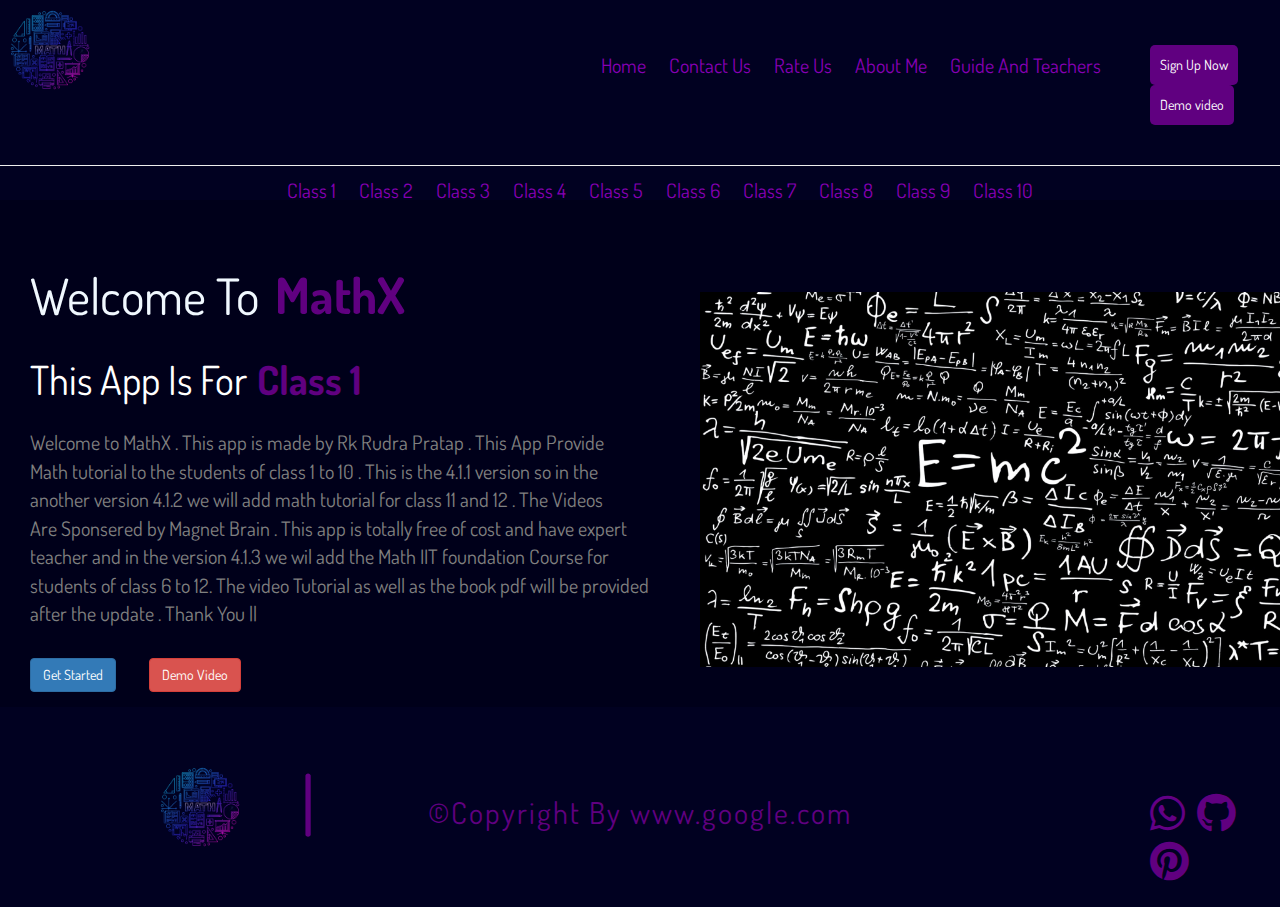
<file: index.html>
<html>
    <head>
        <link rel="icon" href="800px_COLOURBOX20756506-removebg-preview.png">
        <title>Want To Improve Your Math Then You Are At The Right Place </title>
        <link rel="preconnect" href="https://fonts.googleapis.com">                                                  
        <link rel="preconnect" href="https://fonts.gstatic.com" crossorigin>                                         
        <link href="https://fonts.googleapis.com/css2?family=Concert+One&family=Dosis&display=swap" rel="stylesheet">
        <link rel="stylesheet" href="https://cdnjs.cloudflare.com/ajax/libs/font-awesome/6.4.0/css/all.min.css">
        <link rel="stylesheet" href="https://maxcdn.bootstrapcdn.com/bootstrap/3.4.1/css/bootstrap.min.css">
        <script src="https://ajax.googleapis.com/ajax/libs/jquery/3.6.4/jquery.min.js"></script>
        <script src="https://maxcdn.bootstrapcdn.com/bootstrap/3.4.1/js/bootstrap.min.js"></script>
        <link rel="stylesheet" href="style.css">
        <meta name="viewport" content="width=device-width, initial-scale=1.0">
    </head>
    <body class="cointainer">
        <div class="menu">
            <img class="logo" src="800px_COLOURBOX20756506-removebg-preview.png">          
            <nav class="navbar">
                <ul>
                    <li><a href="#">Home</a></li>
                    <li><a href="#">Contact Us</a></li>
                    <li><a href="#">Rate Us</a></li>
                    <li><a href="#">About Me</a></li>
                    <li><a href="#">Guide And Teachers</a></li>
                </ul>
            </nav>
            <div class="loginanddemo">
               <a href="#"> <button type="button" class="signup">Sign Up Now</button></a>
               <a href="#"> <button type="button" class="demovideo">Demo video</button></a>
            </div>
            <br>
            <hr>
            <br>
            <center>
            <nav class="menubar">
                <ul>
                    <li><a href="#">Class 1</a></li>
                    <li><a href="#">Class 2</a></li>
                    <li><a href="#">Class 3</a></li>
                    <li><a href="#">Class 4</a></li>
                    <li><a href="#">Class 5</a></li>
                    <li><a href="#">Class 6</a></li>
                    <li><a href="#">Class 7</a></li>
                    <li><a href="#">Class 8</a></li>
                    <li><a href="#">Class 9</a></li>
                    <li><a href="#">Class 10</a></li>
                </ul>
            </nav>
            </center>
        </div>
        <br>
        <br>
        <br>
        <p class="welcome">Welcome To </p><div class="mathx">MathX</div>
        <br>
        <span class="this">This App Is For</span><span id="typewriter"></span>
            <span id="cursor">|</span>
            <br>
            <br>
            <p class="writing">Welcome to MathX . This app is made by Rk Rudra Pratap . This App Provide
                <br> Math tutorial to the students of class 1 to 10 . This is the 4.1.1 version  so in the
                <br> another version 4.1.2 we will add math tutorial for class 11 and 12 . The Videos
                <br> Are Sponsered by Magnet Brain . This app is totally free of cost and have expert
                <br> teacher and in the version 4.1.3 we wil add the Math IIT foundation Course for
                <br> students of class 6 to 12. The video Tutorial as well as the book pdf will be provided
                <br> after the update . Thank You ||</p>
                <br>
             <a href="login.html"><button class="btn btn-primary" style="margin-left: 30px;">Get Started</button></a>
             <a href="#"><button class="btn btn-danger" style="margin-left: 30px;">Demo Video</button></a>
             <div class="image">
                <img class="imgsecond" src="wallpaperflare.com_wallpaper.jpg">
             </div>
             <br>
             <br>
             <footer>
                <img src="800px_COLOURBOX20756506-removebg-preview.png">
                <div class="seperator">|</div>
                <center>
                <div class="Copyright">&#169;Copyright By www.google.com</div>
                </center>
                <div class="icon">
                   <a href="#"><i class="fa-brands fa-whatsapp"style="color:#630085;"></i></a>
                   <a href="#"><i class="fa-brands fa-github"style="color:#600080;"></i></a>
                   <a href="#"><i class="fa-brands fa-pinterest"style="color:#600080;"></i></a>
                </div>
                
             </footer>
    </body>
    <script src="main.js"></script>
</html>
</file>
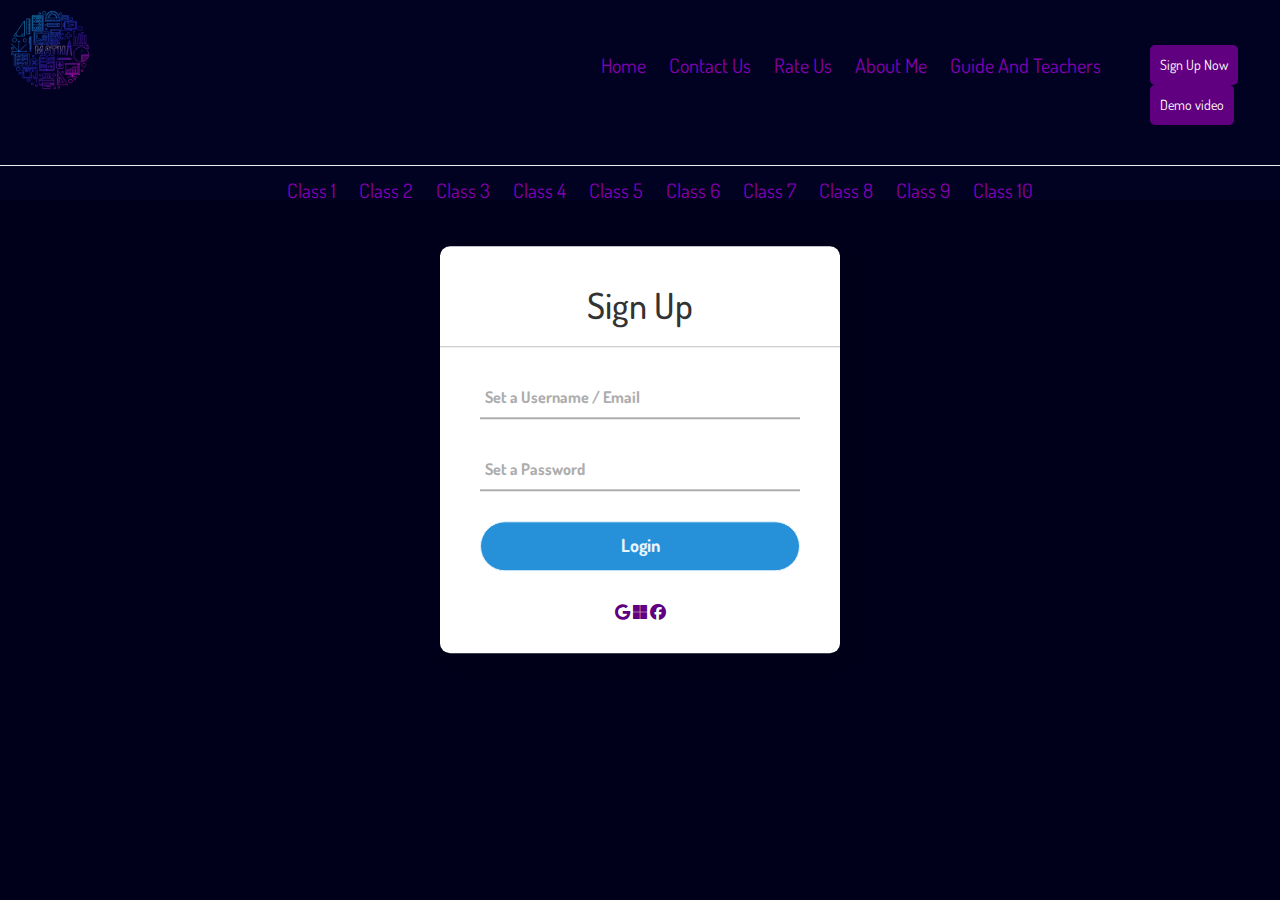
<file: login.html>
<html>
    <head>
        <link rel="icon" href="800px_COLOURBOX20756506-removebg-preview.png">
        <title>Want To Improve Your Math Then You Are At The Right Place </title>
        <link rel="preconnect" href="https://fonts.googleapis.com">                                                  
        <link rel="preconnect" href="https://fonts.gstatic.com" crossorigin>                                         
        <link href="https://fonts.googleapis.com/css2?family=Concert+One&family=Dosis&display=swap" rel="stylesheet">
        <link rel="stylesheet" href="https://cdnjs.cloudflare.com/ajax/libs/font-awesome/6.4.0/css/all.min.css">
        <link rel="stylesheet" href="https://maxcdn.bootstrapcdn.com/bootstrap/3.4.1/css/bootstrap.min.css">
        <script src="https://ajax.googleapis.com/ajax/libs/jquery/3.6.4/jquery.min.js"></script>
        <script src="https://maxcdn.bootstrapcdn.com/bootstrap/3.4.1/js/bootstrap.min.js"></script>
        <link rel="stylesheet" href="login.css">
        <meta name="viewport" content="width=device-width, initial-scale=1.0">
    </head>
    <body class="cointainer">
        <div class="menu">
            <img class="logo" src="800px_COLOURBOX20756506-removebg-preview.png">          
            <nav class="navbar">
                <ul>
                    <li><a href="#">Home</a></li>
                    <li><a href="#">Contact Us</a></li>
                    <li><a href="#">Rate Us</a></li>
                    <li><a href="#">About Me</a></li>
                    <li><a href="#">Guide And Teachers</a></li>
                </ul>
            </nav>
            <div class="loginanddemo">
               <a href="#"> <button type="button" class="signup">Sign Up Now</button></a>
               <a href="#"> <button type="button" class="demovideo">Demo video</button></a>
            </div>
            <br>
            <hr>
            <br>
            <center>
            <nav class="menubar">
                <ul>
                    <li><a href="#">Class 1</a></li>
                    <li><a href="#">Class 2</a></li>
                    <li><a href="#">Class 3</a></li>
                    <li><a href="#">Class 4</a></li>
                    <li><a href="#">Class 5</a></li>
                    <li><a href="#">Class 6</a></li>
                    <li><a href="#">Class 7</a></li>
                    <li><a href="#">Class 8</a></li>
                    <li><a href="#">Class 9</a></li>
                    <li><a href="#">Class 10</a></li>
                </ul>
            </nav>
            </center>
        </div>
        <div class="center">
            <h1>Sign Up</h1>
            <form method="post">
              <div class="txt_field">
                <input type="text" required>
                <span></span>
                <label>Set a Username / Email</label>
              </div>
              <div class="txt_field">
                <input type="password" required>
                <span></span>
                <label>Set a Password</label>
              </div>
              <input type="submit" value="Login">
              <div class="signup_link">
                 <a href="#" onclick=""><i class="fa-brands fa-google" style="color: #600080;"></i></a>
                 <a href="#"><i class="fa-brands fa-microsoft" style="color: #600080;"></i></a>
                 <a href="#"><i class="fa-brands fa-facebook" style="color: #600080;"></i></a>
              </div>
            </form>
          </div>
        </body>
        </html>
</file>
<file: style.css>
.cointainer{
    background-color:#00001a;
    font-family: 'Concert One', cursive;
    font-family: 'Dosis', sans-serif;
}
.logo{
    width:100px;
}
.navbar ul li a{
   color:#8600b3;
   text-decoration: none;
   font-size: 20px;

}
.navbar ul li{
    display: inline-block;
    margin: 10px;
}
.navbar ul li a:hover{
    color:white;
}
.navbar ul{
    margin-left:550px;
    margin-top:-60px;
}
.signup{
    background-color: #600080;
    border: 0;
    padding: 10px;
    color:white;
    border-radius:5px;
}
.demovideo{
    background-color: #600080;
    border: 0;
    padding: 10px;
    color:white;
    border-radius:5px;
}
.loginanddemo{
    margin-left: 1150px;
    margin-top:-125px;
}
.menubar ul li a{
    color:#8600b3;
    text-decoration: none;
    font-size: 20px;
 
 }
 .menubar ul li{
     display: inline-block;
     margin: 10px;
 }
 .menubar ul li a:hover{
     color:white;
 }
 .menubar ul{
     margin-top:-40px;
 }
 .menu{
    background-color:#010121;
    height:200px;
    box-shadow:#010121;
 }
 .welcome{
    font-size: 50px;
    color:aliceblue;
    margin-left: 30px;
 }
 .mathx{
    color: #600080;
    font-size: 50px;
    font-weight: bold;
    margin-left:275px;
    margin-top: -82px;
 }
 .this{
    color: white;
    font-size:40px;
    margin-left: 30px;
 }
 #cursor{
    font-size:40px;
    visibility: hidden;
 }
 #typewriter{
    color: #600080;
    font-size: 40px;
    margin-left: 10px;
    font-weight: bold;
 }
 .writing{
    color: grey;
    font-size:20px;
    margin-left: 30px;
 }
 .imgsecond{
    width:600px;
 }
 .image{
    margin-left:700px;
    margin-top:-400px;
 }
 footer img{
    width:100px;
    margin-left: 150px;
    margin-top: 50px;
 }
 .seperator{
    font-size:80px;
    color: #600080;
    margin-left: 300px;
    margin-top: -110px;
 }
 .Copyright{
  font-size: 30px;
  margin-top: -70px;
  letter-spacing: 2px;
  color: #600080;
 }
 .icon{
    margin-left:1150px;
    font-size: 40px;
    letter-spacing: 2px;
    margin-top: -50px;
 }
 footer{
    background-color: #010121;
    position: sticky;
    height:200px;
 }
</file>
<file: login.css>
.cointainer{
    background-color:#00001a;
    font-family: 'Concert One', cursive;
    font-family: 'Dosis', sans-serif;
}
.logo{
    width:100px;
}
.navbar ul li a{
   color:#8600b3;
   text-decoration: none;
   font-size: 20px;

}
.navbar ul li{
    display: inline-block;
    margin: 10px;
}
.navbar ul li a:hover{
    color:white;
}
.navbar ul{
    margin-left:550px;
    margin-top:-60px;
}
.signup{
    background-color: #600080;
    border: 0;
    padding: 10px;
    color:white;
    border-radius:5px;
}
.demovideo{
    background-color: #600080;
    border: 0;
    padding: 10px;
    color:white;
    border-radius:5px;
}
.loginanddemo{
    margin-left: 1150px;
    margin-top:-125px;
}
.menubar ul li a{
    color:#8600b3;
    text-decoration: none;
    font-size: 20px;
 
 }
 .menubar ul li{
     display: inline-block;
     margin: 10px;
 }
 .menubar ul li a:hover{
     color:white;
 }
 .menubar ul{
     margin-top:-40px;
 }
 .menu{
    background-color:#010121;
    height:200px;
    box-shadow:#010121;
 }
 .center{
    position: absolute;
    top: 50%;
    left: 50%;
    transform: translate(-50%, -50%);
    width: 400px;
    background: white;
    border-radius: 10px;
    box-shadow: 10px 10px 15px rgba(0,0,0,0.05);
  }
  .center h1{
    text-align: center;
    padding: 20px 0;
    border-bottom: 1px solid silver;
  }
  .center form{
    padding: 0 40px;
    box-sizing: border-box;
  }
  form .txt_field{
    position: relative;
    border-bottom: 2px solid #adadad;
    margin: 30px 0;
  }
  .txt_field input{
    width: 100%;
    padding: 0 5px;
    height: 40px;
    font-size: 16px;
    border: none;
    background: none;
    outline: none;
  }
  .txt_field label{
    position: absolute;
    top: 50%;
    left: 5px;
    color: #adadad;
    transform: translateY(-50%);
    font-size: 16px;
    pointer-events: none;
    transition: .5s;
  }
  .txt_field span::before{
    content: '';
    position: absolute;
    top: 40px;
    left: 0;
    width: 0%;
    height: 2px;
    background: #2691d9;
    transition: .5s;
  }
  .txt_field input:focus ~ label,
  .txt_field input:valid ~ label{
    top: -5px;
    color: #2691d9;
  }
  .txt_field input:focus ~ span::before,
  .txt_field input:valid ~ span::before{
    width: 100%;
  }
  .pass{
    margin: -5px 0 20px 5px;
    color: #a6a6a6;
    cursor: pointer;
  }
  .pass:hover{
    text-decoration: underline;
  }
  input[type="submit"]{
    width: 100%;
    height: 50px;
    border: 1px solid;
    background: #2691d9;
    border-radius: 25px;
    font-size: 18px;
    color: #e9f4fb;
    font-weight: 700;
    cursor: pointer;
    outline: none;
  }
  input[type="submit"]:hover{
    border-color: #2691d9;
    transition: .5s;
  }
  .signup_link{
    margin: 30px 0;
    text-align: center;
    font-size: 16px;
    color: #666666;
  }
  .signup_link a{
    color: #2691d9;
    text-decoration: none;
  }
  .signup_link a:hover{
    text-decoration: underline;
  }
</file>
